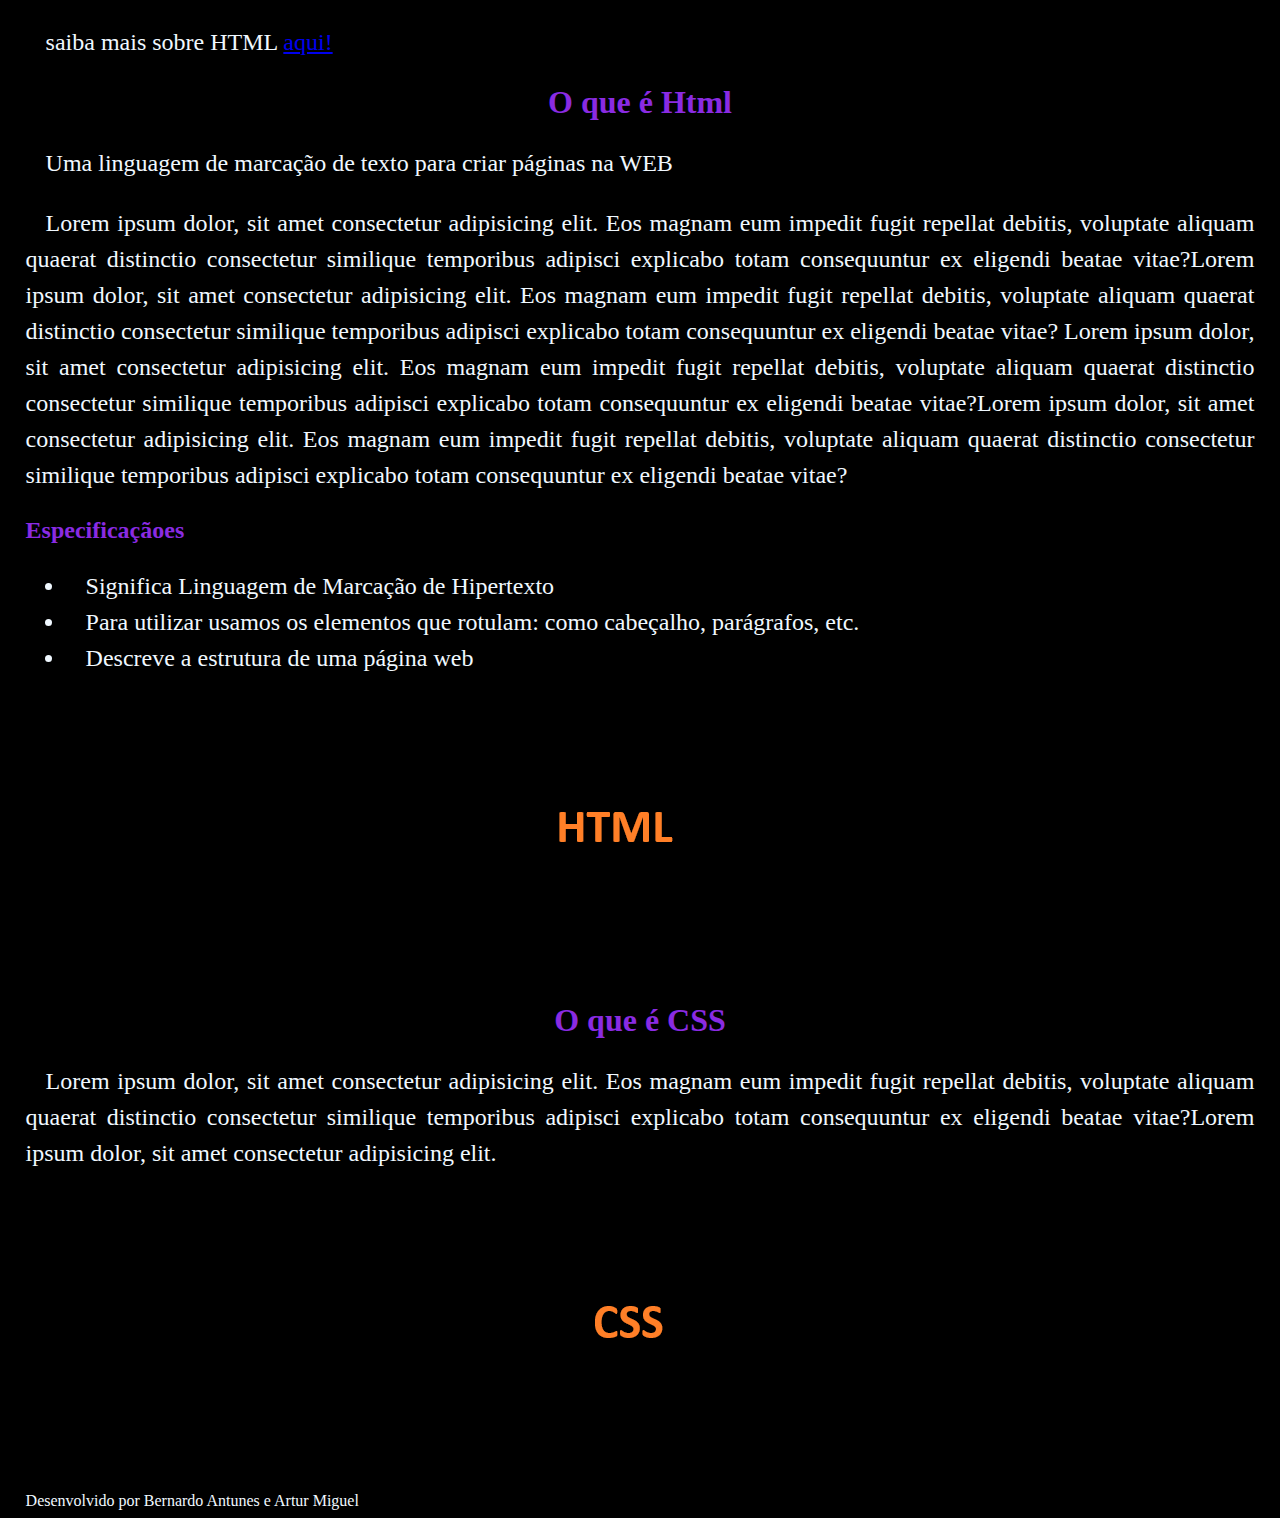
<file: indexexterno.html>
<!DOCTYPE html>
<html lang="pt-br">
<head>
    <meta charset="UTF-8">
    <meta name="viewport" content="width=device-width, initial-scale=1.0">
    <title>Site sem Internet</title>
    <link rel="stylesheet" href="css/style.css">
    <style>
        
    </style>
</head>
<body>
    <p>saiba mais sobre HTML <a href="https://www.w3schools.com/html/default.asp"target="_blank">aqui!</a></p>
    <h1>O que é Html</h1>
    <p>Uma linguagem de marcação de texto para criar páginas na WEB</p>
    <p>Lorem ipsum dolor, sit amet consectetur adipisicing elit. Eos magnam eum impedit fugit repellat debitis, voluptate aliquam quaerat distinctio consectetur similique temporibus adipisci explicabo totam consequuntur ex eligendi beatae vitae?Lorem ipsum dolor, sit amet consectetur adipisicing elit. Eos magnam eum impedit fugit repellat debitis, voluptate aliquam quaerat distinctio consectetur similique temporibus adipisci explicabo totam consequuntur ex eligendi beatae vitae? Lorem ipsum dolor, sit amet consectetur adipisicing elit. Eos magnam eum impedit fugit repellat debitis, voluptate aliquam quaerat distinctio consectetur similique temporibus adipisci explicabo totam consequuntur ex eligendi beatae vitae?Lorem ipsum dolor, sit amet consectetur adipisicing elit. Eos magnam eum impedit fugit repellat debitis, voluptate aliquam quaerat distinctio consectetur similique temporibus adipisci explicabo totam consequuntur ex eligendi beatae vitae?</p>
    <h2>Especificaçãoes</h2>
    <ul>
        <li>Significa Linguagem de Marcação de Hipertexto</li>
        <li>Para utilizar usamos os elementos que rotulam: como cabeçalho, parágrafos, etc.</li>
        <li>Descreve a estrutura de uma página web</li>
    </ul>
    <a href="https://www.w3schools.com/html/html_intro.asp"target="_blank"><img src="img/imagem1.png" alt="um texto escrito html com fundo preto"></a>
    <h1>O que é CSS</h1>
    <p>Lorem ipsum dolor, sit amet consectetur adipisicing elit. Eos magnam eum impedit fugit repellat debitis, voluptate aliquam quaerat distinctio consectetur similique temporibus adipisci explicabo totam consequuntur ex eligendi beatae vitae?Lorem ipsum dolor, sit amet consectetur adipisicing elit.</p>
    <figure>
        <img src="img/Imagem2.png" alt="um texto escrito css com fundo preto">
    </figure>
    

    <footer>Desenvolvido por Bernardo Antunes e Artur Miguel</footer>
</body>
</html>
</file>
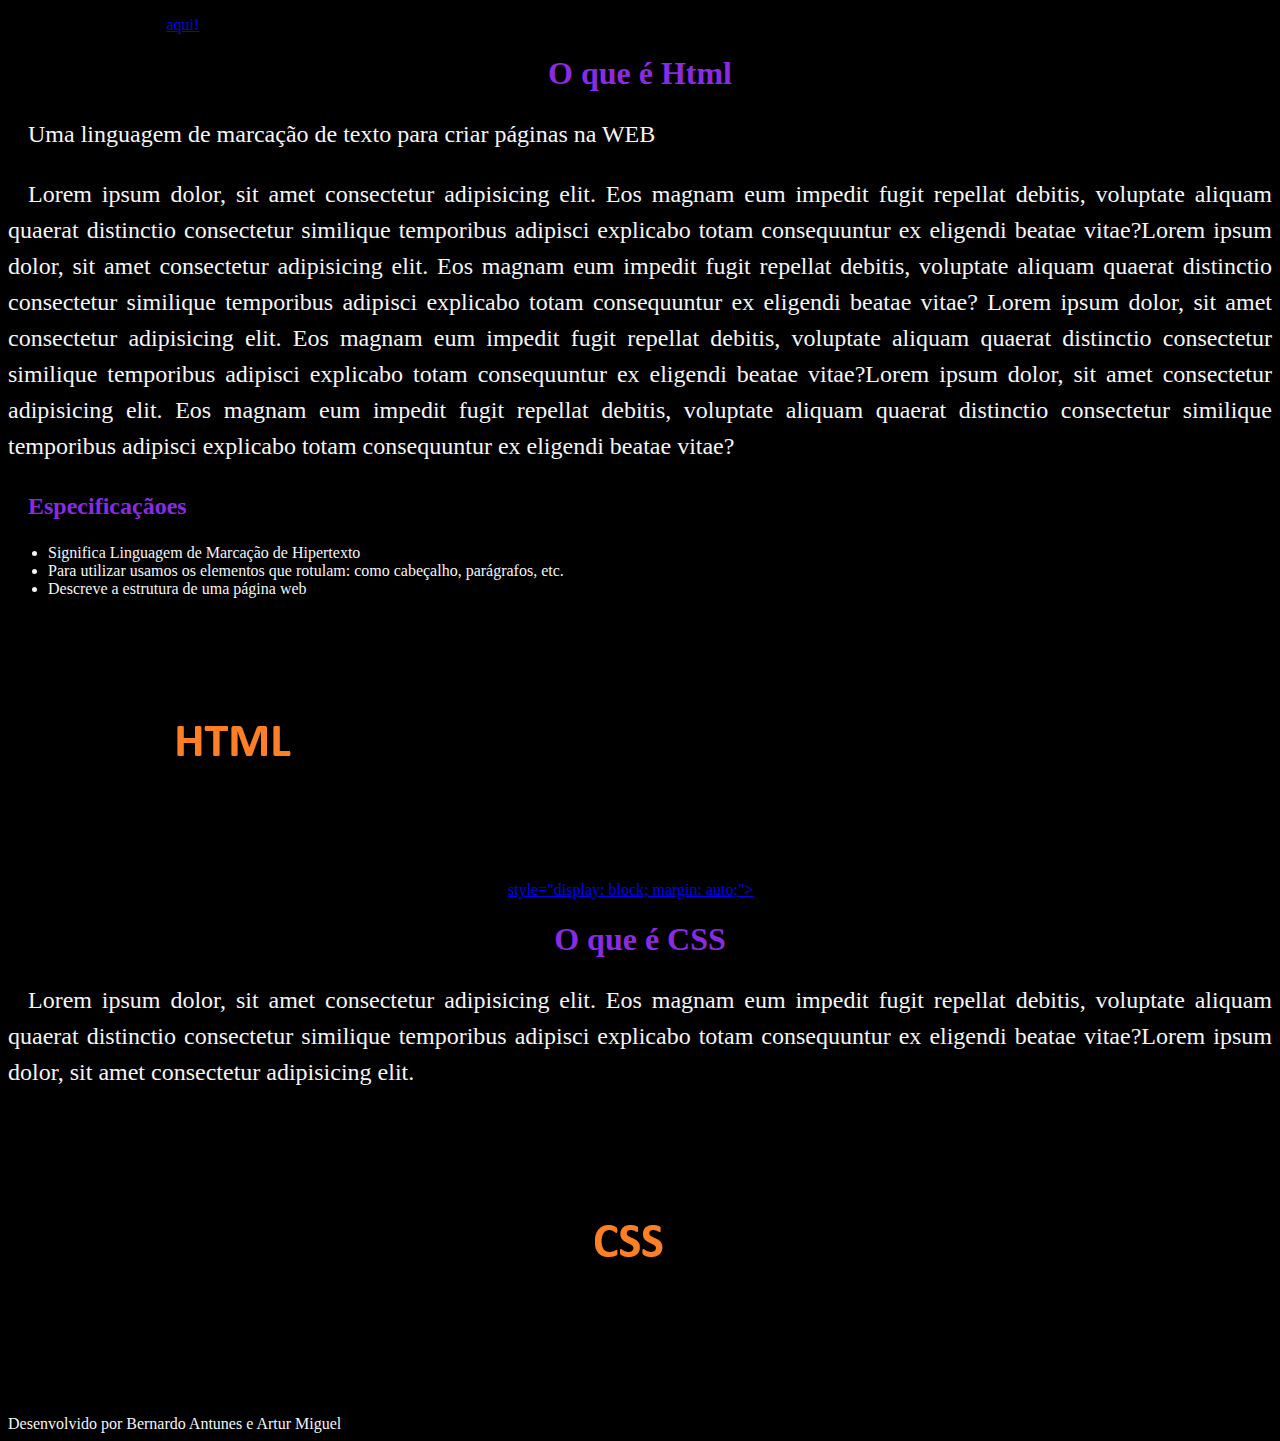
<file: indexinline.html>
<!DOCTYPE html>
<html lang="pt-br">
<head>
    <meta charset="UTF-8">
    <meta name="viewport" content="width=device-width, initial-scale=1.0">
    <title>Site sem Internet</title>
</head>
<body style="background-color: black;">
    <p>saiba mais sobre HTML <a href="https://www.w3schools.com/html/default.asp"target="_blank">aqui!</a></p>
    <h1 style="color: rgb(138, 43, 226); text-align: center;">O que é Html</h1>
    <p style="font-size: 1.5em; line-height: 1.5; color:whitesmoke; text-align: justify; text-indent: 20px;">Uma linguagem de marcação de texto para criar páginas na WEB</p>
    <p style="font-size: 1.5em; line-height: 1.5; color:whitesmoke; text-align: justify; text-indent: 20px;">Lorem ipsum dolor, sit amet consectetur adipisicing elit. Eos magnam eum impedit fugit repellat debitis, voluptate aliquam quaerat distinctio consectetur similique temporibus adipisci explicabo totam consequuntur ex eligendi beatae vitae?Lorem ipsum dolor, sit amet consectetur adipisicing elit. Eos magnam eum impedit fugit repellat debitis, voluptate aliquam quaerat distinctio consectetur similique temporibus adipisci explicabo totam consequuntur ex eligendi beatae vitae? Lorem ipsum dolor, sit amet consectetur adipisicing elit. Eos magnam eum impedit fugit repellat debitis, voluptate aliquam quaerat distinctio consectetur similique temporibus adipisci explicabo totam consequuntur ex eligendi beatae vitae?Lorem ipsum dolor, sit amet consectetur adipisicing elit. Eos magnam eum impedit fugit repellat debitis, voluptate aliquam quaerat distinctio consectetur similique temporibus adipisci explicabo totam consequuntur ex eligendi beatae vitae?</p>
    <h2 style="color: blueviolet; text-align: left; line-height: 1.5; text-indent: 20px;">Especificaçãoes</h2>
    <ul>
        <li style="color:whitesmoke;">Significa Linguagem de Marcação de Hipertexto</li>
        <li style="color:whitesmoke;">Para utilizar usamos os elementos que rotulam: como cabeçalho, parágrafos, etc.</li>
        <li style="color:whitesmoke;">Descreve a estrutura de uma página web</li>
    </ul>
    <a href="https://www.w3schools.com/html/html_intro.asp"target="_blank"><img src="img/imagem1.png" alt="um texto escrito html com fundo preto">style="display: block; margin: auto;"></a> 
    <h1 style="color: blueviolet; text-align: center;">O que é CSS</h1>
    <p style="font-size: 1.5em; line-height: 1.5; color:whitesmoke; text-align: justify; text-indent: 20px;">Lorem ipsum dolor, sit amet consectetur adipisicing elit. Eos magnam eum impedit fugit repellat debitis, voluptate aliquam quaerat distinctio consectetur similique temporibus adipisci explicabo totam consequuntur ex eligendi beatae vitae?Lorem ipsum dolor, sit amet consectetur adipisicing elit.</p>
    <figure style="text-align: center;">
        <a href="https://www.w3schools.com/html/html_intro.asp"target="_blank"><img src="img/Imagem2.png" alt="um texto escrito css com fundo preto"></a>
    </figure>
    

    <footer style="color:whitesmoke;">Desenvolvido por Bernardo Antunes e Artur Miguel</footer>
</body>
</html>
</file>
<file: css/style.css>
body{
    background-color: black;
    margin-left: 2%;
    margin-right: 2%;
    color: aliceblue;
}
h1{
    text-align: center;
    color: blueviolet;
}
p, ul{
    text-align: justify;
    line-height: 1.5;
    font-size: 1.5em;
    text-indent: 20px;
}
img{
    display: block;
    margin: auto;
}
h2{
    color: blueviolet;
}
</file>
